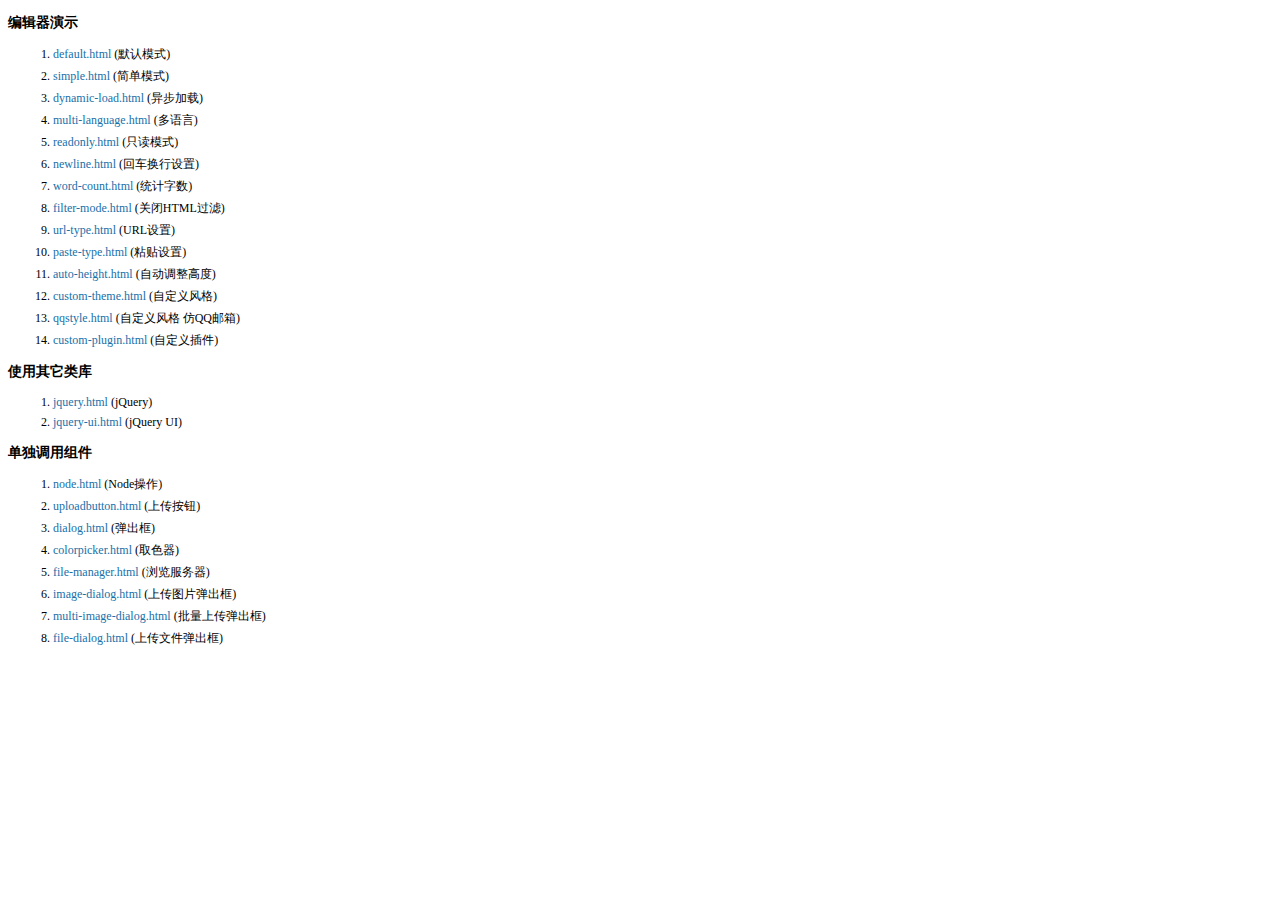
<file: static/js/kindeditor-4.1.10/examples/index.html>
<!doctype html>
<html>
	<head>
		<meta charset="utf-8" />
		<title>KindEditor Examples</title>
		<style>
			body {
				font-size: 12px;
				font-family: Tahoma, Simsun;
			}
			h3 {
				font-size: 14px;
			}
			a {
				color: #1870a9;
				text-decoration: none;
			}
			a:hover {
				color: #BC2A4D;
			}
			li {
				margin: 5px;
			}
		</style>
	</head>
	<body>
		<h3>编辑器演示</h3>
		<ol>
			<li><a href="default.html" target="_blank">default.html</a> (默认模式)</li>
			<li><a href="simple.html" target="_blank">simple.html</a> (简单模式)</li>
			<li><a href="dynamic-load.html" target="_blank">dynamic-load.html</a> (异步加载)</li>
			<li><a href="multi-language.html" target="_blank">multi-language.html</a> (多语言)</li>
			<li><a href="readonly.html" target="_blank">readonly.html</a> (只读模式)</li>
			<li><a href="newline.html" target="_blank">newline.html</a> (回车换行设置)</li>
			<li><a href="word-count.html" target="_blank">word-count.html</a> (统计字数)</li>
			<li><a href="filter-mode.html" target="_blank">filter-mode.html</a> (关闭HTML过滤)</li>
			<li><a href="url-type.html" target="_blank">url-type.html</a> (URL设置)</li>
			<li><a href="paste-type.html" target="_blank">paste-type.html</a> (粘贴设置)</li>
			<li><a href="auto-height.html" target="_blank">auto-height.html</a> (自动调整高度)</li>
			<li><a href="custom-theme.html" target="_blank">custom-theme.html</a> (自定义风格)</li>
			<li><a href="qqstyle.html" target="_blank">qqstyle.html</a> (自定义风格 仿QQ邮箱)</li>
			<li><a href="custom-plugin.html" target="_blank">custom-plugin.html</a> (自定义插件)</li>
		</ol>
		<h3>使用其它类库</h3>
		<ol>
			<li><a href="jquery.html" target="_blank">jquery.html</a> (jQuery)</li>
			<li><a href="jquery-ui.html" target="_blank">jquery-ui.html</a> (jQuery UI)</li>
		</ol>
		<h3>单独调用组件</h3>
		<ol>
			<li><a href="node.html" target="_blank">node.html</a> (Node操作)</li>
			<li><a href="uploadbutton.html" target="_blank">uploadbutton.html</a> (上传按钮)</li>
			<li><a href="dialog.html" target="_blank">dialog.html</a> (弹出框)</li>
			<li><a href="colorpicker.html" target="_blank">colorpicker.html</a> (取色器)</li>
			<li><a href="file-manager.html" target="_blank">file-manager.html</a> (浏览服务器)</li>
			<li><a href="image-dialog.html" target="_blank">image-dialog.html</a> (上传图片弹出框)</li>
			<li><a href="multi-image-dialog.html" target="_blank">multi-image-dialog.html</a> (批量上传弹出框)</li>
			<li><a href="file-dialog.html" target="_blank">file-dialog.html</a> (上传文件弹出框)</li>
		</ol>
	</body>
</html>
</file>
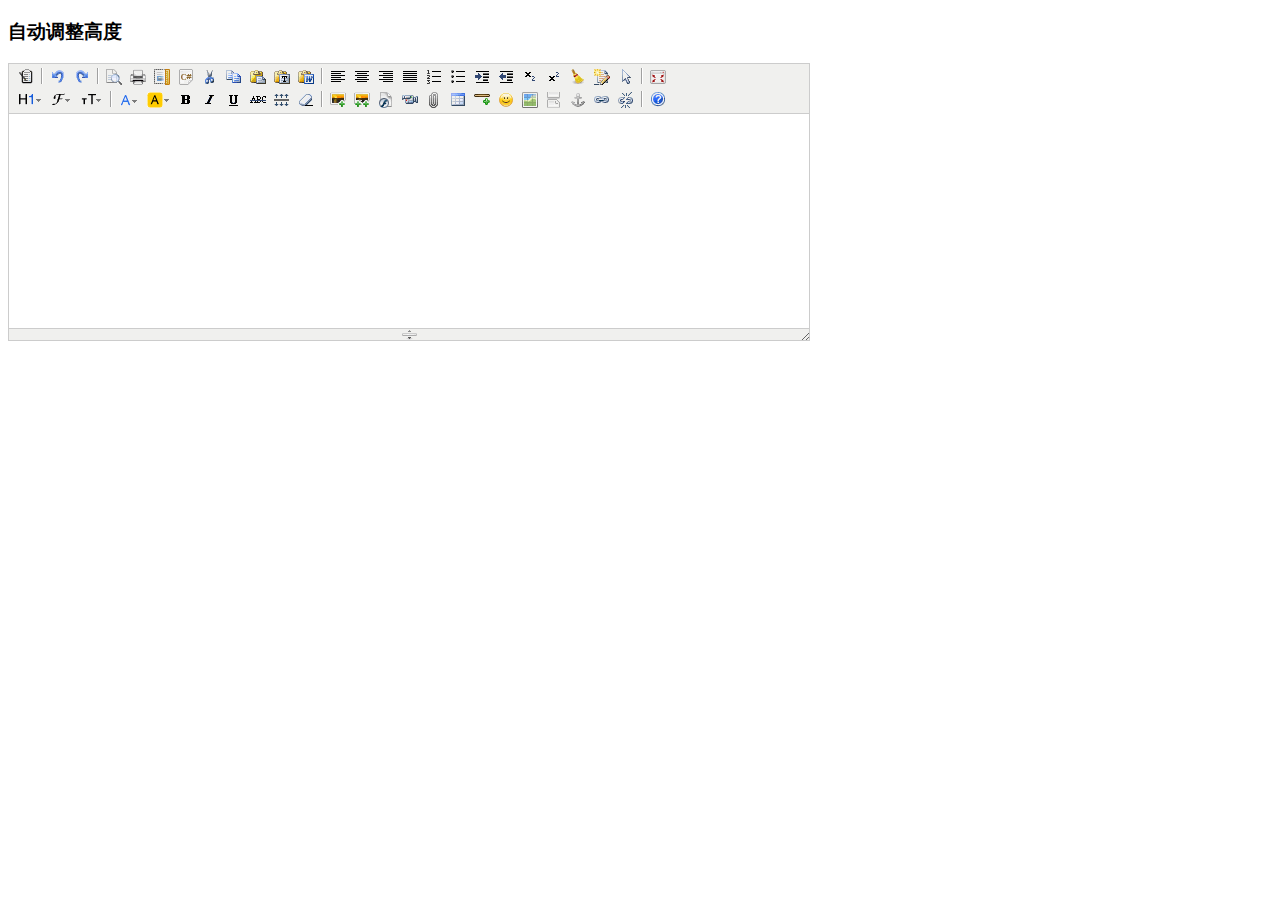
<file: static/js/kindeditor-4.1.10/examples/auto-height.html>
<!doctype html>
<html>
	<head>
		<meta charset="utf-8" />
		<title>Auto Height Examples</title>
		<style>
			form {
				margin: 0;
			}
			textarea {
				display: block;
			}
		</style>
		<link rel="stylesheet" href="../themes/default/default.css" />
		<script charset="utf-8" src="../kindeditor-min.js"></script>
		<script charset="utf-8" src="../lang/zh_CN.js"></script>
		<script>
			KindEditor.ready(function(K) {
				K.create('textarea[name="content"]', {
					autoHeightMode : true,
					afterCreate : function() {
						this.loadPlugin('autoheight');
					}
				});
			});
		</script>
	</head>
	<body>
		<h3>自动调整高度</h3>
		<form>
			<textarea name="content" style="width:800px;height:200px;"></textarea>
		</form>
	</body>
</html>
</file>
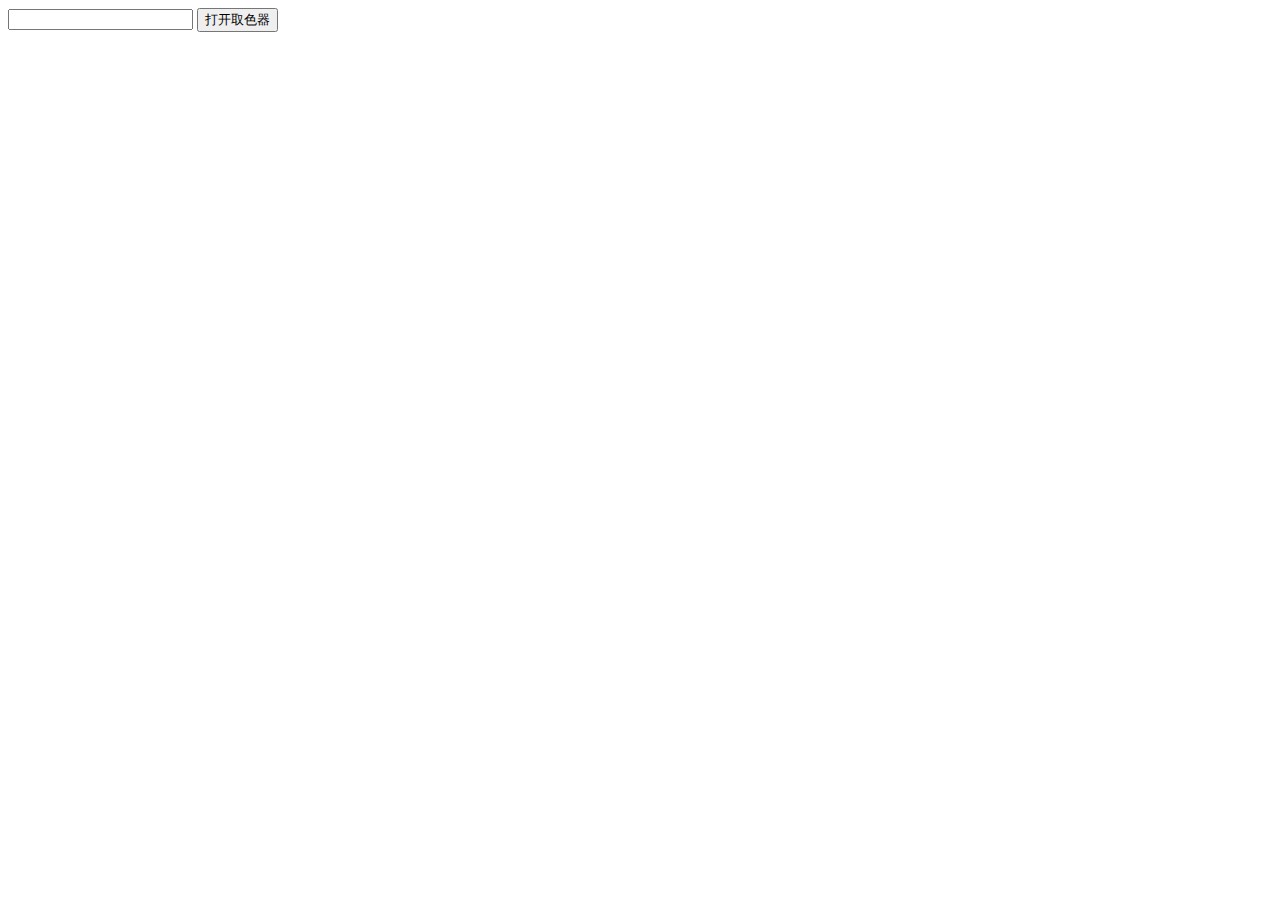
<file: static/js/kindeditor-4.1.10/examples/colorpicker.html>
<!doctype html>
<html>
	<head>
		<meta charset="utf-8" />
		<title>ColorPicker Examples</title>
		<link rel="stylesheet" href="../themes/default/default.css" />
		<script src="../kindeditor-min.js"></script>
		<script>
			KindEditor.ready(function(K) {
				var colorpicker;
				K('#colorpicker').bind('click', function(e) {
					e.stopPropagation();
					if (colorpicker) {
						colorpicker.remove();
						colorpicker = null;
						return;
					}
					var colorpickerPos = K('#colorpicker').pos();
					colorpicker = K.colorpicker({
						x : colorpickerPos.x,
						y : colorpickerPos.y + K('#colorpicker').height(),
						z : 19811214,
						selectedColor : 'default',
						noColor : '无颜色',
						click : function(color) {
							K('#color').val(color);
							colorpicker.remove();
							colorpicker = null;
						}
					});
				});
				K(document).click(function() {
					if (colorpicker) {
						colorpicker.remove();
						colorpicker = null;
					}
				});
			});
		</script>
	</head>
	<body>
		<input type="text" id="color" value="" /> <input type="button" id="colorpicker" value="打开取色器" />
	</body>
</html>
</file>
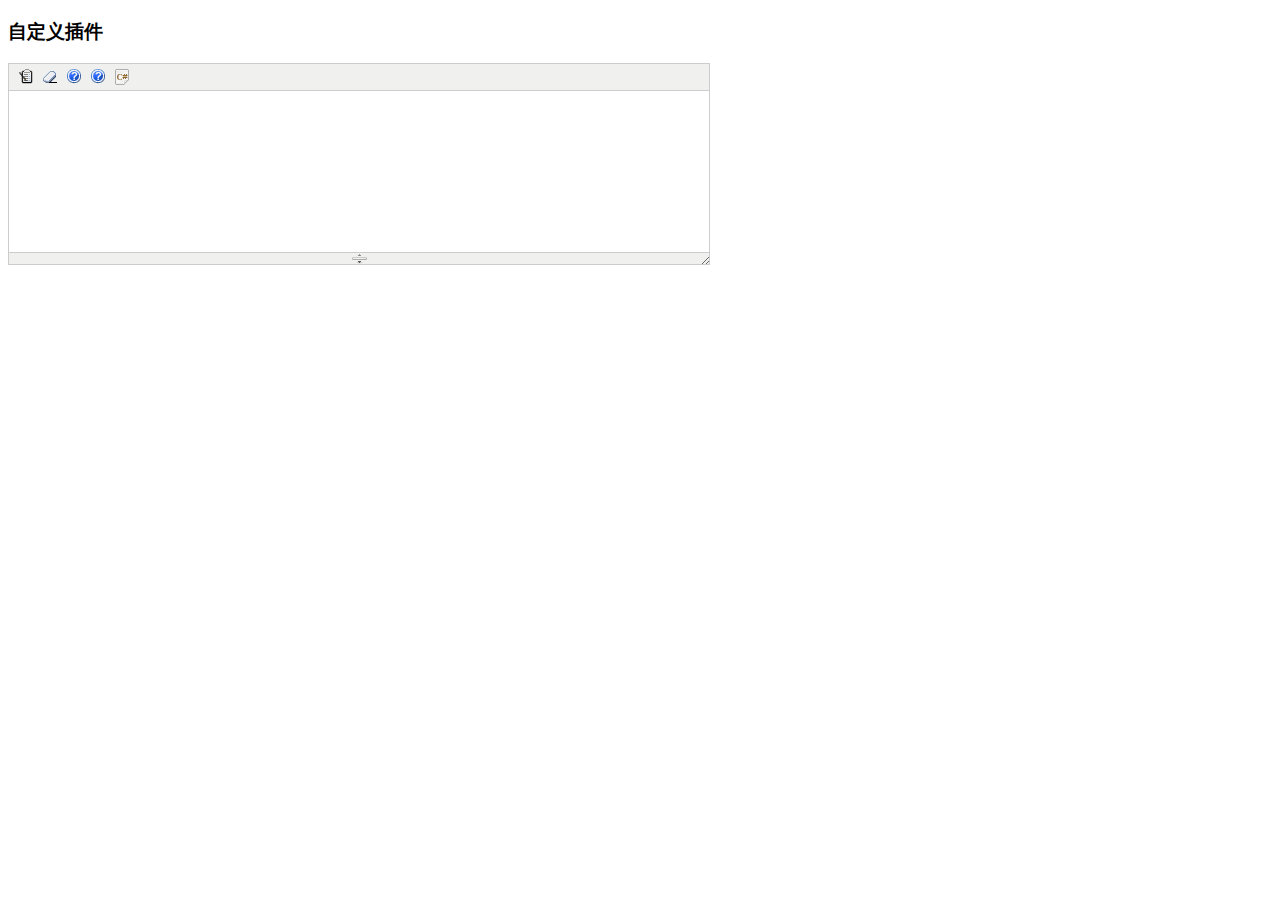
<file: static/js/kindeditor-4.1.10/examples/custom-plugin.html>
<!doctype html>
<html>
	<head>
		<meta charset="utf-8" />
		<title>Custom Plugin Examples</title>
		<style>
			form {
				margin: 0;
			}
			textarea {
				display: block;
			}
			.ke-icon-example1 {
				background-image: url(../themes/default/default.gif);
				background-position: 0px -672px;
				width: 16px;
				height: 16px;
			}
			.ke-icon-example2 {
				background-image: url(../themes/default/default.gif);
				background-position: 0px -672px;
				width: 16px;
				height: 16px;
			}
		</style>
		<link rel="stylesheet" href="../themes/default/default.css" />
		<script charset="utf-8" src="../kindeditor-min.js"></script>
		<script charset="utf-8" src="../lang/zh_CN.js"></script>
		<script>
			// 自定义插件 #1
			KindEditor.lang({
				example1 : '插入HTML'
			});
			KindEditor.plugin('example1', function(K) {
				var self = this, name = 'example1';
				self.clickToolbar(name, function() {
					self.insertHtml('<strong>测试内容</strong>');
				});
			});
			// 自定义插件 #2
			KindEditor.lang({
				example2 : 'CLASS样式'
			});
			KindEditor.plugin('example2', function(K) {
				var self = this, name = 'example2';
				function click(value) {
					var cmd = self.cmd;
					if (value === 'adv_strikethrough') {
						cmd.wrap('<span style="background-color:#e53333;text-decoration:line-through;"></span>');
					} else {
						cmd.wrap('<span class="' + value + '"></span>');
					}
					cmd.select();
					self.hideMenu();
				}
				self.clickToolbar(name, function() {
					var menu = self.createMenu({
						name : name,
						width : 150
					});
					menu.addItem({
						title : '红底白字',
						click : function() {
							click('red');
						}
					});
					menu.addItem({
						title : '绿底白字',
						click : function() {
							click('green');
						}
					});
					menu.addItem({
						title : '黄底白字',
						click : function() {
							click('yellow');
						}
					});
					menu.addItem({
						title : '自定义删除线',
						click : function() {
							click('adv_strikethrough');
						}
					});
				});
			});
			KindEditor.ready(function(K) {
				K.create('#content1', {
					cssPath : ['../plugins/code/prettify.css', 'index.css'],
					items : ['source', 'removeformat', 'example1', 'example2', 'code']
				});
			});
		</script>
	</head>
	<body>
		<h3>自定义插件</h3>
		<textarea id="content1" name="content" style="width:700px;height:200px;visibility:hidden;"></textarea>
	</body>
</html>
</file>
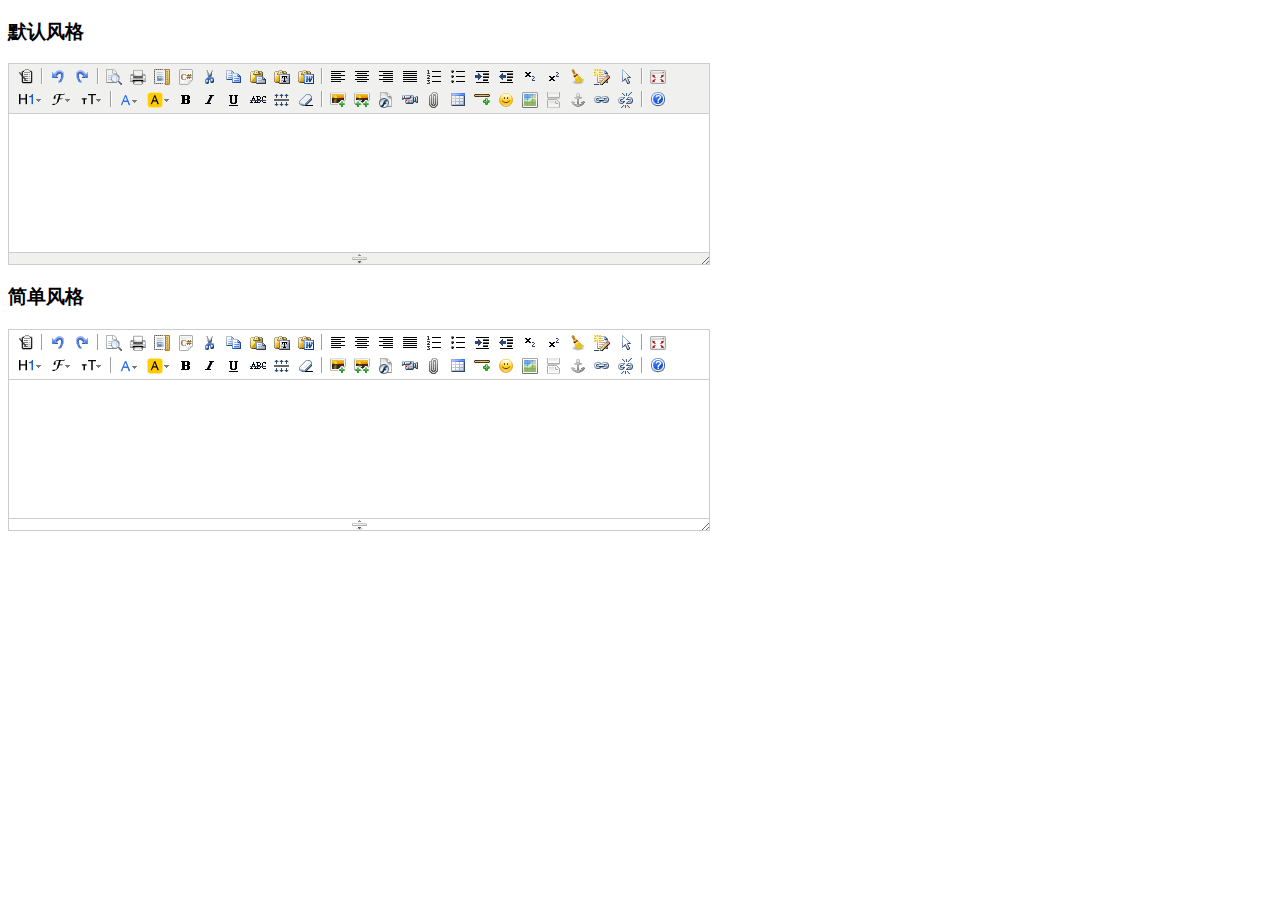
<file: static/js/kindeditor-4.1.10/examples/custom-theme.html>
<!doctype html>
<html>
	<head>
		<meta charset="utf-8" />
		<title>Custom Theme Examples</title>
		<style>
			form {
				margin: 0;
			}
			textarea {
				display: block;
			}
		</style>
		<link rel="stylesheet" href="../themes/default/default.css" />
		<script charset="utf-8" src="../kindeditor-min.js"></script>
		<script charset="utf-8" src="../lang/zh_CN.js"></script>
		<script>
			KindEditor.ready(function(K) {
				K.create('#content1', {
					themeType : 'default'
				});
				K.create('#content2', {
					themeType : 'simple'
				});
			});
		</script>
	</head>
	<body>
		<h3>默认风格</h3>
		<textarea id="content1" name="content" style="width:700px;height:200px;visibility:hidden;"></textarea>
		<h3>简单风格</h3>
		<textarea id="content2" name="content" style="width:700px;height:200px;visibility:hidden;"></textarea>
	</body>
</html>
</file>
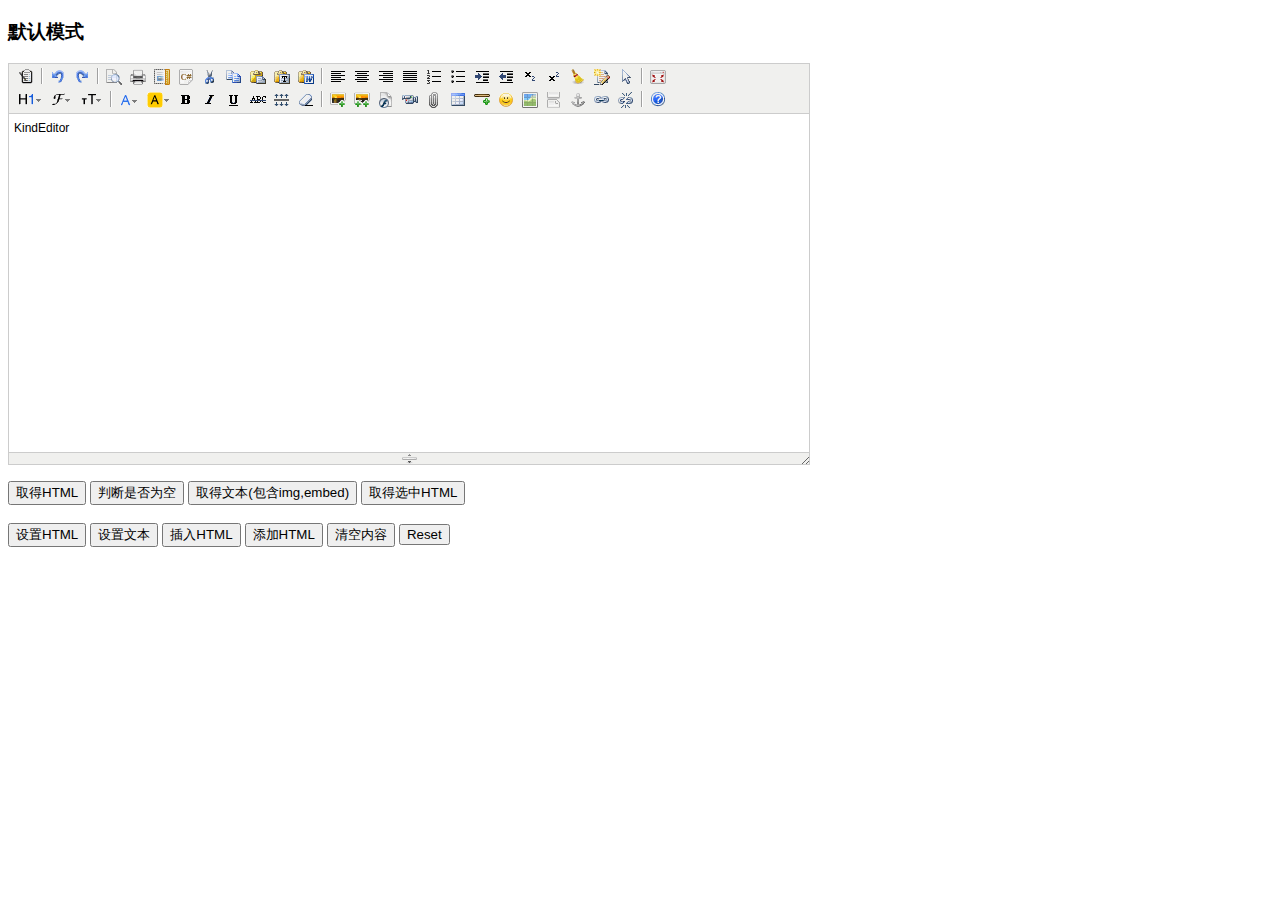
<file: static/js/kindeditor-4.1.10/examples/default.html>
<!doctype html>
<html>
	<head>
		<meta charset="utf-8" />
		<title>Default Examples</title>
		<style>
			form {
				margin: 0;
			}
			textarea {
				display: block;
			}
		</style>
		<link rel="stylesheet" href="../themes/default/default.css" />
		<script charset="utf-8" src="../kindeditor-min.js"></script>
		<script charset="utf-8" src="../lang/zh_CN.js"></script>
		<script>
			var editor;
			KindEditor.ready(function(K) {
				editor = K.create('textarea[name="content"]', {
					allowFileManager : true
				});
				K('input[name=getHtml]').click(function(e) {
					alert(editor.html());
				});
				K('input[name=isEmpty]').click(function(e) {
					alert(editor.isEmpty());
				});
				K('input[name=getText]').click(function(e) {
					alert(editor.text());
				});
				K('input[name=selectedHtml]').click(function(e) {
					alert(editor.selectedHtml());
				});
				K('input[name=setHtml]').click(function(e) {
					editor.html('<h3>Hello KindEditor</h3>');
				});
				K('input[name=setText]').click(function(e) {
					editor.text('<h3>Hello KindEditor</h3>');
				});
				K('input[name=insertHtml]').click(function(e) {
					editor.insertHtml('<strong>插入HTML</strong>');
				});
				K('input[name=appendHtml]').click(function(e) {
					editor.appendHtml('<strong>添加HTML</strong>');
				});
				K('input[name=clear]').click(function(e) {
					editor.html('');
				});
			});
		</script>
	</head>
	<body>
		<h3>默认模式</h3>
		<form>
			<textarea name="content" style="width:800px;height:400px;visibility:hidden;">KindEditor</textarea>
			<p>
				<input type="button" name="getHtml" value="取得HTML" />
				<input type="button" name="isEmpty" value="判断是否为空" />
				<input type="button" name="getText" value="取得文本(包含img,embed)" />
				<input type="button" name="selectedHtml" value="取得选中HTML" />
				<br />
				<br />
				<input type="button" name="setHtml" value="设置HTML" />
				<input type="button" name="setText" value="设置文本" />
				<input type="button" name="insertHtml" value="插入HTML" />
				<input type="button" name="appendHtml" value="添加HTML" />
				<input type="button" name="clear" value="清空内容" />
				<input type="reset" name="reset" value="Reset" />
			</p>
		</form>
	</body>
</html>
</file>
<file: static/js/kindeditor-4.1.10/themes/default/default.css>
/* common */
.ke-inline-block {
	display: -moz-inline-stack;
	display: inline-block;
	vertical-align: middle;
	zoom: 1;
	*display: inline;
}
.ke-clearfix {
	zoom: 1;
}
.ke-clearfix:after {
	content: ".";
	display: block;
	clear: both;
	font-size: 0;
	height: 0;
	line-height: 0;
	visibility: hidden;
}
.ke-shadow {
	box-shadow: 1px 1px 3px #A0A0A0;
	-moz-box-shadow: 1px 1px 3px #A0A0A0;
	-webkit-box-shadow: 1px 1px 3px #A0A0A0;
	filter: progid:DXImageTransform.Microsoft.Shadow(color='#A0A0A0', Direction=135, Strength=3);
	background-color: #F0F0EE;
}
.ke-menu a,
.ke-menu a:hover,
.ke-dialog a,
.ke-dialog a:hover {
	color: #337FE5;
	text-decoration: none;
}
/* icons */
.ke-icon-source {
	background-position: 0px 0px;
	width: 16px;
	height: 16px;
}
.ke-icon-preview {
	background-position: 0px -16px;
	width: 16px;
	height: 16px;
}
.ke-icon-print {
	background-position: 0px -32px;
	width: 16px;
	height: 16px;
}
.ke-icon-undo {
	background-position: 0px -48px;
	width: 16px;
	height: 16px;
}
.ke-icon-redo {
	background-position: 0px -64px;
	width: 16px;
	height: 16px;
}
.ke-icon-cut {
	background-position: 0px -80px;
	width: 16px;
	height: 16px;
}
.ke-icon-copy {
	background-position: 0px -96px;
	width: 16px;
	height: 16px;
}
.ke-icon-paste {
	background-position: 0px -112px;
	width: 16px;
	height: 16px;
}
.ke-icon-selectall {
	background-position: 0px -128px;
	width: 16px;
	height: 16px;
}
.ke-icon-justifyleft {
	background-position: 0px -144px;
	width: 16px;
	height: 16px;
}
.ke-icon-justifycenter {
	background-position: 0px -160px;
	width: 16px;
	height: 16px;
}
.ke-icon-justifyright {
	background-position: 0px -176px;
	width: 16px;
	height: 16px;
}
.ke-icon-justifyfull {
	background-position: 0px -192px;
	width: 16px;
	height: 16px;
}
.ke-icon-insertorderedlist {
	background-position: 0px -208px;
	width: 16px;
	height: 16px;
}
.ke-icon-insertunorderedlist {
	background-position: 0px -224px;
	width: 16px;
	height: 16px;
}
.ke-icon-indent {
	background-position: 0px -240px;
	width: 16px;
	height: 16px;
}
.ke-icon-outdent {
	background-position: 0px -256px;
	width: 16px;
	height: 16px;
}
.ke-icon-subscript {
	background-position: 0px -272px;
	width: 16px;
	height: 16px;
}
.ke-icon-superscript {
	background-position: 0px -288px;
	width: 16px;
	height: 16px;
}
.ke-icon-date {
	background-position: 0px -304px;
	width: 25px;
	height: 16px;
}
.ke-icon-time {
	background-position: 0px -320px;
	width: 25px;
	height: 16px;
}
.ke-icon-formatblock {
	background-position: 0px -336px;
	width: 25px;
	height: 16px;
}
.ke-icon-fontname {
	background-position: 0px -352px;
	width: 21px;
	height: 16px;
}
.ke-icon-fontsize {
	background-position: 0px -368px;
	width: 23px;
	height: 16px;
}
.ke-icon-forecolor {
	background-position: 0px -384px;
	width: 20px;
	height: 16px;
}
.ke-icon-hilitecolor {
	background-position: 0px -400px;
	width: 23px;
	height: 16px;
}
.ke-icon-bold {
	background-position: 0px -416px;
	width: 16px;
	height: 16px;
}
.ke-icon-italic {
	background-position: 0px -432px;
	width: 16px;
	height: 16px;
}
.ke-icon-underline {
	background-position: 0px -448px;
	width: 16px;
	height: 16px;
}
.ke-icon-strikethrough {
	background-position: 0px -464px;
	width: 16px;
	height: 16px;
}
.ke-icon-removeformat {
	background-position: 0px -480px;
	width: 16px;
	height: 16px;
}
.ke-icon-image {
	background-position: 0px -496px;
	width: 16px;
	height: 16px;
}
.ke-icon-flash {
	background-position: 0px -512px;
	width: 16px;
	height: 16px;
}
.ke-icon-media {
	background-position: 0px -528px;
	width: 16px;
	height: 16px;
}
.ke-icon-div {
	background-position: 0px -544px;
	width: 16px;
	height: 16px;
}
.ke-icon-formula {
	background-position: 0px -576px;
	width: 16px;
	height: 16px;
}
.ke-icon-hr {
	background-position: 0px -592px;
	width: 16px;
	height: 16px;
}
.ke-icon-emoticons {
	background-position: 0px -608px;
	width: 16px;
	height: 16px;
}
.ke-icon-link {
	background-position: 0px -624px;
	width: 16px;
	height: 16px;
}
.ke-icon-unlink {
	background-position: 0px -640px;
	width: 16px;
	height: 16px;
}
.ke-icon-fullscreen {
	background-position: 0px -656px;
	width: 16px;
	height: 16px;
}
.ke-icon-about {
	background-position: 0px -672px;
	width: 16px;
	height: 16px;
}
.ke-icon-plainpaste {
	background-position: 0px -704px;
	width: 16px;
	height: 16px;
}
.ke-icon-wordpaste {
	background-position: 0px -720px;
	width: 16px;
	height: 16px;
}
.ke-icon-table {
	background-position: 0px -784px;
	width: 16px;
	height: 16px;
}
.ke-icon-tablemenu {
	background-position: 0px -768px;
	width: 16px;
	height: 16px;
}
.ke-icon-tableinsert {
	background-position: 0px -784px;
	width: 16px;
	height: 16px;
}
.ke-icon-tabledelete {
	background-position: 0px -800px;
	width: 16px;
	height: 16px;
}
.ke-icon-tablecolinsertleft {
	background-position: 0px -816px;
	width: 16px;
	height: 16px;
}
.ke-icon-tablecolinsertright {
	background-position: 0px -832px;
	width: 16px;
	height: 16px;
}
.ke-icon-tablerowinsertabove {
	background-position: 0px -848px;
	width: 16px;
	height: 16px;
}
.ke-icon-tablerowinsertbelow {
	background-position: 0px -864px;
	width: 16px;
	height: 16px;
}
.ke-icon-tablecoldelete {
	background-position: 0px -880px;
	width: 16px;
	height: 16px;
}
.ke-icon-tablerowdelete {
	background-position: 0px -896px;
	width: 16px;
	height: 16px;
}
.ke-icon-tablecellprop {
	background-position: 0px -912px;
	width: 16px;
	height: 16px;
}
.ke-icon-tableprop {
	background-position: 0px -928px;
	width: 16px;
	height: 16px;
}
.ke-icon-checked {
	background-position: 0px -944px;
	width: 16px;
	height: 16px;
}
.ke-icon-code {
	background-position: 0px -960px;
	width: 16px;
	height: 16px;
}
.ke-icon-map {
	background-position: 0px -976px;
	width: 16px;
	height: 16px;
}
.ke-icon-baidumap {
	background-position: 0px -976px;
	width: 16px;
	height: 16px;
}
.ke-icon-lineheight {
	background-position: 0px -992px;
	width: 16px;
	height: 16px;
}
.ke-icon-clearhtml {
	background-position: 0px -1008px;
	width: 16px;
	height: 16px;
}
.ke-icon-pagebreak {
	background-position: 0px -1024px;
	width: 16px;
	height: 16px;
}
.ke-icon-insertfile {
	background-position: 0px -1040px;
	width: 16px;
	height: 16px;
}
.ke-icon-quickformat {
	background-position: 0px -1056px;
	width: 16px;
	height: 16px;
}
.ke-icon-template {
	background-position: 0px -1072px;
	width: 16px;
	height: 16px;
}
.ke-icon-tablecellsplit {
	background-position: 0px -1088px;
	width: 16px;
	height: 16px;
}
.ke-icon-tablerowmerge {
	background-position: 0px -1104px;
	width: 16px;
	height: 16px;
}
.ke-icon-tablerowsplit {
	background-position: 0px -1120px;
	width: 16px;
	height: 16px;
}
.ke-icon-tablecolmerge {
	background-position: 0px -1136px;
	width: 16px;
	height: 16px;
}
.ke-icon-tablecolsplit {
	background-position: 0px -1152px;
	width: 16px;
	height: 16px;
}
.ke-icon-anchor {
	background-position: 0px -1168px;
	width: 16px;
	height: 16px;
}
.ke-icon-search {
	background-position: 0px -1184px;
	width: 16px;
	height: 16px;
}
.ke-icon-new {
	background-position: 0px -1200px;
	width: 16px;
	height: 16px;
}
.ke-icon-specialchar {
	background-position: 0px -1216px;
	width: 16px;
	height: 16px;
}
.ke-icon-multiimage {
	background-position: 0px -1232px;
	width: 16px;
	height: 16px;
}
/* container */
.ke-container {
	display: block;
	border: 1px solid #CCCCCC;
	background-color: #FFF;
	overflow: hidden;
	margin: 0;
	padding: 0;
}
/* toolbar */
.ke-toolbar {
	border-bottom: 1px solid #CCC;
	background-color: #F0F0EE;
	padding: 2px 5px;
	text-align: left;
	overflow: hidden;
	zoom: 1;
}
.ke-toolbar-icon {
	background-repeat: no-repeat;
	font-size: 0;
	line-height: 0;
	overflow: hidden;
	display: block;
}
.ke-toolbar-icon-url {
	background-image: url(default.png);
}
.ke-toolbar .ke-outline {
	border: 1px solid #F0F0EE;
	margin: 1px;
	padding: 1px 2px;
	font-size: 0;
	line-height: 0;
	overflow: hidden;
	cursor: pointer;
	display: block;
	float: left;
}
.ke-toolbar .ke-on {
	border: 1px solid #5690D2;
}
.ke-toolbar .ke-selected {
	border: 1px solid #5690D2;
	background-color: #E9EFF6;
}
.ke-toolbar .ke-disabled {
	cursor: default;
}
.ke-toolbar .ke-separator {
	height: 16px;
	margin: 2px 3px;
	border-left: 1px solid #A0A0A0;
	border-right: 1px solid #FFFFFF;
	border-top:0;
	border-bottom:0;
	width: 0;
	font-size: 0;
	line-height: 0;
	overflow: hidden;
	display: block;
	float: left;
}
.ke-toolbar .ke-hr {
	overflow: hidden;
	height: 1px;
	clear: both;
}
/* edit */
.ke-edit {
	padding: 0;
}
.ke-edit-iframe,
.ke-edit-textarea {
	border: 0;
	margin: 0;
	padding: 0;
	overflow: auto;
}
.ke-edit-textarea {
	font: 12px/1.5 "Consolas", "Monaco", "Bitstream Vera Sans Mono", "Courier New", Courier, monospace;
	color: #000;
	overflow: auto;
	resize: none;
}
.ke-edit-textarea:focus {
	outline: none;
}
/* statusbar */
.ke-statusbar {
	position: relative;
	background-color: #F0F0EE;
	border-top: 1px solid #CCCCCC;
	font-size: 0;
	line-height: 0;
	*height: 12px;
	overflow: hidden;
	text-align: center;
	cursor: s-resize;
}
.ke-statusbar-center-icon {
	background-position: -0px -754px;
	width: 15px;
	height: 11px;
	background-image: url(default.png);
}
.ke-statusbar-right-icon {
	position: absolute;
	right: 0;
	bottom: 0;
	cursor: se-resize;
	background-position: -5px -741px;
	width: 11px;
	height: 11px;
	background-image: url(default.png);
}
/* menu */
.ke-menu {
	border: 1px solid #A0A0A0;
	background-color: #F1F1F1;
	color: #222222;
	padding: 2px;
	font-family: "sans serif",tahoma,verdana,helvetica;
	font-size: 12px;
	text-align: left;
	overflow: hidden;
}
.ke-menu-item {
	border: 1px solid #F1F1F1;
	background-color: #F1F1F1;
	color: #222222;
	height: 24px;
	overflow: hidden;
	cursor: pointer;
}
.ke-menu-item-on {
	border: 1px solid #5690D2;
	background-color: #E9EFF6;
}
.ke-menu-item-left {
	width: 27px;
	text-align: center;
	overflow: hidden;
}
.ke-menu-item-center {
	width: 0;
	height: 24px;
	border-left: 1px solid #E3E3E3;
	border-right: 1px solid #FFFFFF;
	border-top: 0;
	border-bottom: 0;
}
.ke-menu-item-center-on {
	border-left: 1px solid #E9EFF6;
	border-right: 1px solid #E9EFF6;
}
.ke-menu-item-right {
	border: 0;
	padding: 0 0 0 5px;
	line-height: 24px;
	text-align: left;
	overflow: hidden;
}
.ke-menu-separator {
	margin: 2px 0;
	height: 0;
	overflow: hidden;
	border-top: 1px solid #CCCCCC;
	border-bottom: 1px solid #FFFFFF;
	border-left: 0;
	border-right: 0;
}
/* colorpicker */
.ke-colorpicker {
	border: 1px solid #A0A0A0;
	background-color: #F1F1F1;
	color: #222222;
	padding: 2px;
}
.ke-colorpicker-table {
	border:0;
	margin:0;
	padding:0;
	border-collapse: separate;
}
.ke-colorpicker-cell {
	font-size: 0;
	line-height: 0;
	border: 1px solid #F0F0EE;
	cursor: pointer;
	margin:3px;
	padding:0;
}
.ke-colorpicker-cell-top {
	font-family: "sans serif",tahoma,verdana,helvetica;
	font-size: 12px;
	line-height: 24px;
	border: 1px solid #F0F0EE;
	cursor: pointer;
	margin:0;
	padding:0;
	text-align: center;
}
.ke-colorpicker-cell-on {
	border: 1px solid #5690D2;
}
.ke-colorpicker-cell-selected {
	border: 1px solid #2446AB;
}
.ke-colorpicker-cell-color {
	width: 14px;
	height: 14px;
	margin: 3px;
	padding: 0;
	border: 0;
}
/* dialog */
.ke-dialog {
	position: absolute;
	margin: 0;
	padding: 0;
}
.ke-dialog .ke-header {
	width: 100%;
	margin-bottom: 10px;
}
.ke-dialog .ke-header .ke-left {
	float: left;
}
.ke-dialog .ke-header .ke-right {
	float: right;
}
.ke-dialog .ke-header label {
	margin-right: 0;
	cursor: pointer;
	font-weight: normal;
	display: inline;
	vertical-align: top;
}
.ke-dialog-content {
	background-color: #FFF;
	width: 100%;
	height: 100%;
	color: #333;
	border: 1px solid #A0A0A0;
}
.ke-dialog-shadow {
	position: absolute;
	z-index: -1;
	top: 0;
	left: 0;
	width: 100%;
	height: 100%;
	box-shadow: 3px 3px 7px #999;
	-moz-box-shadow: 3px 3px 7px #999;
	-webkit-box-shadow: 3px 3px 7px #999;
	filter: progid:DXImageTransform.Microsoft.Blur(PixelRadius='3', MakeShadow='true', ShadowOpacity='0.4');
	background-color: #F0F0EE;
}
.ke-dialog-header {
	border:0;
	margin:0;
	padding: 0 10px;
	background: url(background.png) repeat scroll 0 0 #F0F0EE;
	border-bottom: 1px solid #CFCFCF;
	height: 24px;
	font: 12px/24px "sans serif",tahoma,verdana,helvetica;
	text-align: left;
	color: #222;
	cursor: move;
}
.ke-dialog-icon-close {
	display: block;
	background: url(default.png) no-repeat scroll 0px -688px;
	width: 16px;
	height: 16px;
	position: absolute;
	right: 6px;
	top: 6px;
	cursor: pointer;
}
.ke-dialog-body {
	font: 12px/1.5 "sans serif",tahoma,verdana,helvetica;
	text-align: left;
	overflow: hidden;
	width: 100%;
}
.ke-dialog-body textarea {
	display: block;
	overflow: auto;
	padding: 0;
	resize: none;
}
.ke-dialog-body textarea:focus,
.ke-dialog-body input:focus,
.ke-dialog-body select:focus {
	outline: none;
}
.ke-dialog-body label {
	margin-right: 10px;
	cursor: pointer;
	display: -moz-inline-stack;
	display: inline-block;
	vertical-align: middle;
	zoom: 1;
	*display: inline;
}
.ke-dialog-body img {
	display: -moz-inline-stack;
	display: inline-block;
	vertical-align: middle;
	zoom: 1;
	*display: inline;
}
.ke-dialog-body select {
	display: -moz-inline-stack;
	display: inline-block;
	vertical-align: middle;
	zoom: 1;
	*display: inline;
	width: auto;
}
.ke-dialog-body .ke-textarea {
	display: block;
	width: 408px;
	height: 260px;
	font-family: "sans serif",tahoma,verdana,helvetica;
	font-size: 12px;
	border-color: #848484 #E0E0E0 #E0E0E0 #848484;
	border-style: solid;
	border-width: 1px;
}
.ke-dialog-body .ke-form {
	margin: 0;
	padding: 0;
}
.ke-dialog-loading {
	position: absolute;
	top: 0;
	left: 1px;
	z-index: 1;
	text-align: center;
}
.ke-dialog-loading-content {
	background: url("../common/loading.gif") no-repeat;
    color: #666;
    font-size: 14px;
    font-weight: bold;
    height: 31px;
    line-height: 31px;
    padding-left: 36px;
}
.ke-dialog-row {
	margin-bottom: 10px;
}
.ke-dialog-footer {
	font: 12px/1 "sans serif",tahoma,verdana,helvetica;
	text-align: right;
	padding:0 0 5px 0;
	background-color: #FFF;
	width: 100%;
}
.ke-dialog-preview,
.ke-dialog-yes {
	margin: 5px;
}
.ke-dialog-no {
	margin: 5px 10px 5px 5px;
}
.ke-dialog-mask {
	background-color:#FFF;
	filter:alpha(opacity=50);
	opacity:0.5;
}
.ke-button-common {
	background: url(background.png) no-repeat scroll 0 -25px transparent;
	cursor: pointer;
	height: 23px;
	line-height: 23px;
	overflow: visible;
	display: inline-block;
	vertical-align: top;
	cursor: pointer;
}
.ke-button-outer {
	background-position: 0 -25px;
	padding: 0;
	position: relative;
	display: -moz-inline-stack;
	display: inline-block;
	vertical-align: middle;
	zoom: 1;
	*display: inline;
}
.ke-button {
	background-position: right -25px;
	padding: 0 12px;
	margin: 0;
	font-family: "sans serif",tahoma,verdana,helvetica;
	border: 0 none;
	color: #333;
	font-size: 12px;
	left: 2px;
	text-decoration: none;
}
/* inputbox */
.ke-input-text {
	background-color:#FFFFFF;
	font-family: "sans serif",tahoma,verdana,helvetica;
	font-size: 12px;
	line-height: 17px;
	height: 17px;
	padding: 2px 4px;
	border-color: #848484 #E0E0E0 #E0E0E0 #848484;
	border-style: solid;
	border-width: 1px;
	display: -moz-inline-stack;
	display: inline-block;
	vertical-align: middle;
	zoom: 1;
	*display: inline;
}
.ke-input-number {
	width: 50px;
}
.ke-input-color {
	border: 1px solid #A0A0A0;
	background-color: #FFFFFF;
	font-size: 12px;
	width: 60px;
	height: 20px;
	line-height: 20px;
	padding-left: 5px;
	overflow: hidden;
	cursor: pointer;
	display: -moz-inline-stack;
	display: inline-block;
	vertical-align: middle;
	zoom: 1;
	*display: inline;
}
.ke-upload-button {
	position: relative;
}
.ke-upload-area {
	position: relative;
	overflow: hidden;
	margin: 0;
	padding: 0;
	*height: 25px;
}
.ke-upload-area .ke-upload-file {
	position: absolute;
	font-size: 60px;
	top: 0;
	right: 0;
	padding: 0;
	margin: 0;
	z-index: 811212;
	border: 0 none;
	opacity: 0;
	filter: alpha(opacity=0);
}
/* tabs */
.ke-tabs {
	font: 12px/1 "sans serif",tahoma,verdana,helvetica;
	border-bottom:1px solid #A0A0A0;
	padding-left:5px;
	margin-bottom:20px;
}
.ke-tabs-ul  {
	list-style-image:none;
	list-style-position:outside;
	list-style-type:none;
	margin:0;
	padding:0;
}
.ke-tabs-li {
	position: relative;
	border: 1px solid #A0A0A0;
	background-color: #F0F0EE;
	margin: 0 2px -1px 0;
	padding: 0 20px;
	float: left;
	line-height: 25px;
	text-align: center;
	color: #555555;
	cursor: pointer;
}
.ke-tabs-li-selected {
	background-color: #FFF;
	border-bottom: 1px solid #FFF;
	color: #000;
	cursor: default;
}
.ke-tabs-li-on {
	background-color: #FFF;
	color: #000;
}
/* progressbar */
.ke-progressbar {
	position: relative;
	margin: 0;
	padding: 0;
}
.ke-progressbar-bar {
	border: 1px solid #6FA5DB;
	width: 80px;
	height: 5px;
	margin: 10px 10px 0 10px;
	padding: 0;
}
.ke-progressbar-bar-inner {
	width: 0;
	height: 5px;
	background-color: #6FA5DB;
	overflow: hidden;
	margin: 0;
	padding: 0;
}
.ke-progressbar-percent {
	position: absolute;
	top: 0;
	left: 40%;
	display: none;
}
/* swfupload */
.ke-swfupload-top {
	position: relative;
	margin-bottom: 10px;
	_width: 608px;
}
.ke-swfupload-button {
	height: 23px;
	line-height: 23px;
}
.ke-swfupload-desc {
	padding: 0 10px;
	height: 23px;
	line-height: 23px;
}
.ke-swfupload-startupload {
	position: absolute;
	top: 0;
	right: 0;
}
.ke-swfupload-body {
	overflow: scroll;
	background-color:#FFFFFF;
	border-color: #848484 #E0E0E0 #E0E0E0 #848484;
	border-style: solid;
	border-width: 1px;
	width: auto;
	height: 370px;
	padding: 5px;
}
.ke-swfupload-body .ke-item {
	width: 100px;
	margin: 5px;
}
.ke-swfupload-body .ke-photo {
	position: relative;
	border: 1px solid #DDDDDD;
	background-color:#FFFFFF;
	padding: 10px;
}
.ke-swfupload-body .ke-delete {
	display: block;
	background: url(default.png) no-repeat scroll 0px -688px;
	width: 16px;
	height: 16px;
	position: absolute;
	right: 0;
	top: 0;
	cursor: pointer;
}
.ke-swfupload-body .ke-status  {
	position: absolute;
	left: 0;
	bottom: 5px;
	width: 100px;
	height: 17px;
}
.ke-swfupload-body .ke-message  {
	width: 100px;
	text-align: center;
	overflow: hidden;
	height:17px;
}
.ke-swfupload-body .ke-error  {
	color: red;
}
.ke-swfupload-body .ke-name {
	width: 100px;
	text-align: center;
	overflow: hidden;
	height:16px;
}
.ke-swfupload-body .ke-on {
	border: 1px solid #5690D2;
	background-color: #E9EFF6;
}

/* emoticons */
.ke-plugin-emoticons {
	position: relative;
}
.ke-plugin-emoticons .ke-preview {
	position: absolute;
	text-align: center;
	margin: 2px;
	padding: 10px;
	top: 0;
	border: 1px solid #A0A0A0;
	background-color: #FFFFFF;
	display: none;
}
.ke-plugin-emoticons .ke-preview-img {
	border:0;
	margin:0;
	padding:0;
}
.ke-plugin-emoticons .ke-table {
	border:0;
	margin:0;
	padding:0;
	border-collapse:separate;
}
.ke-plugin-emoticons .ke-cell {
	margin:0;
	padding:1px;
	border:1px solid #F0F0EE;
	cursor:pointer;
}
.ke-plugin-emoticons .ke-on {
	border: 1px solid #5690D2;
	background-color: #E9EFF6;
}
.ke-plugin-emoticons .ke-img {
	display:block;
	background-repeat:no-repeat;
	overflow:hidden;
	margin:2px;
	width:24px;
	height:24px;
	margin: 0;
	padding: 0;
	border: 0;
}
.ke-plugin-emoticons .ke-page {
	text-align: right;
	margin: 5px;
	padding: 0;
	border: 0;
	font: 12px/1 "sans serif",tahoma,verdana,helvetica;
	color: #333;
	text-decoration: none;
}
.ke-plugin-plainpaste-textarea,
.ke-plugin-wordpaste-iframe {
	display: block;
	width: 408px;
	height: 260px;
	font-family: "sans serif",tahoma,verdana,helvetica;
	font-size: 12px;
	border-color: #848484 #E0E0E0 #E0E0E0 #848484;
	border-style: solid;
	border-width: 1px;
}
/* filemanager */
.ke-plugin-filemanager-header {
	width: 100%;
	margin-bottom: 10px;
}
.ke-plugin-filemanager-header .ke-left {
	float: left;
}
.ke-plugin-filemanager-header .ke-right {
	float: right;
}
.ke-plugin-filemanager-body {
	overflow: scroll;
	background-color:#FFFFFF;
	border-color: #848484 #E0E0E0 #E0E0E0 #848484;
	border-style: solid;
	border-width: 1px;
	width: auto;
	height: 370px;
	padding: 5px;
}
.ke-plugin-filemanager-body .ke-item {
	width: 100px;
	margin: 5px;
}
.ke-plugin-filemanager-body .ke-photo {
	border: 1px solid #DDDDDD;
	background-color:#FFFFFF;
	padding: 10px;
}
.ke-plugin-filemanager-body .ke-name {
	width: 100px;
	text-align: center;
	overflow: hidden;
	height:16px;
}
.ke-plugin-filemanager-body .ke-on {
	border: 1px solid #5690D2;
	background-color: #E9EFF6;
}
.ke-plugin-filemanager-body .ke-table {
	width: 95%;
	border: 0;
	margin: 0;
	padding: 0;
	border-collapse: separate;
}
.ke-plugin-filemanager-body .ke-table .ke-cell {
	margin: 0;
	padding: 0;
	border: 0;
}
.ke-plugin-filemanager-body .ke-table .ke-name {
	width: 55%;
	text-align: left;
}
.ke-plugin-filemanager-body .ke-table .ke-size {
	width: 15%;
	text-align: left;
}
.ke-plugin-filemanager-body .ke-table .ke-datetime {
	width: 30%;
	text-align: center;
}
</file>
